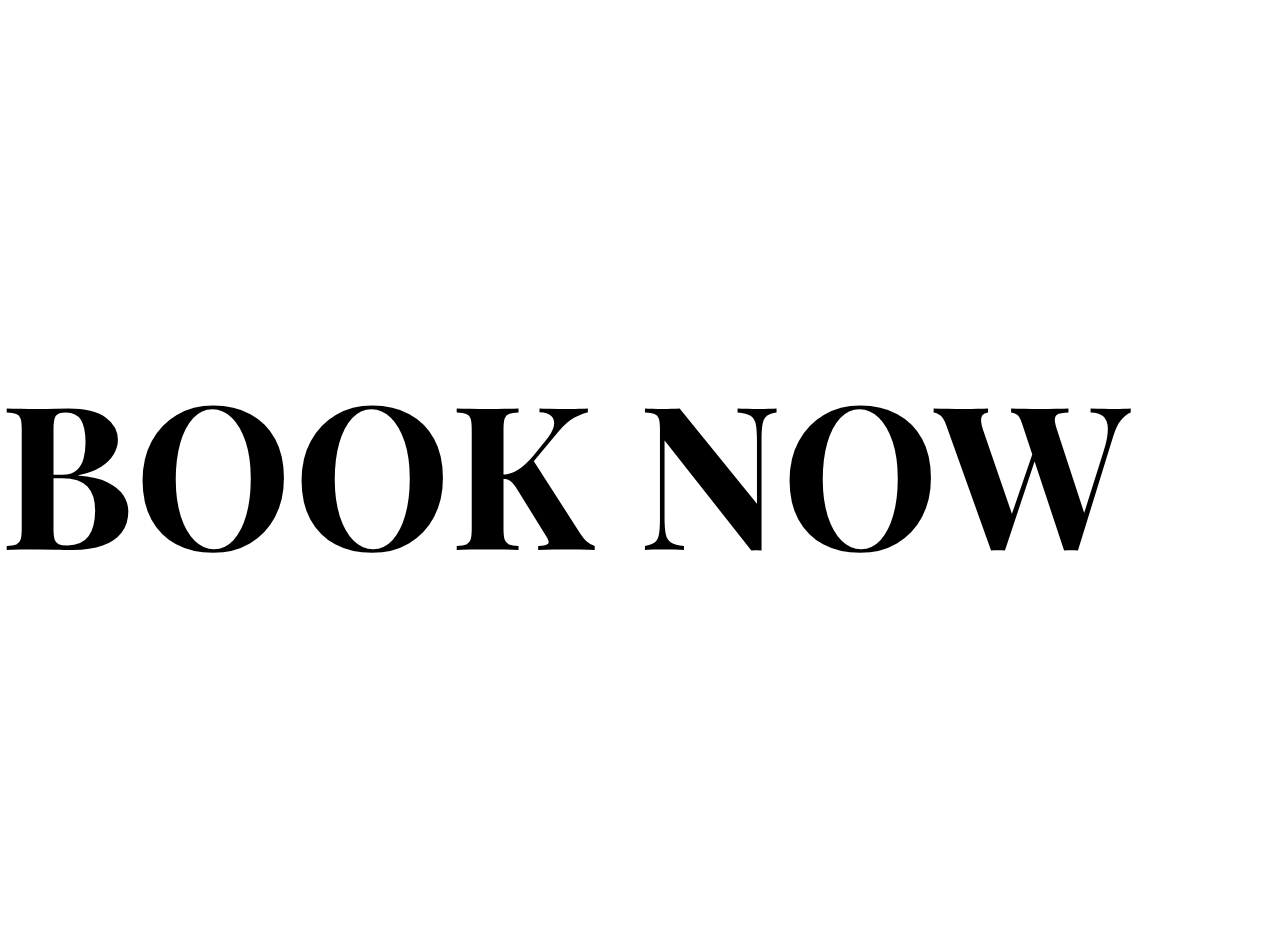
<file: webpages/booknow.html>
<!DOCTYPE html>
<html>
	<head>
		<title>BOOK NOW</title>
		<meta charset="utf-8">
		<link rel="stylesheet" type="text/css" href="../css/style.css">
	</head>
	<body>
		<h5>BOOK NOW</h5>
	</body>
</html>
</file>
<file: css/style.css>
@import url('https://fonts.googleapis.com/css2?family=Playfair+Display:ital,wght@0,400;0,700;1,400&family=Roboto+Condensed:ital,wght@0,300;0,700;1,700&display=swap');
@import url(components/container.css);
@import url(components/avatar.css);
@import url(components/button.css);
@import url(components/banner.css);
@import url(components/card.css);
@import url(components/socials.css);

body{
	font-family: 'Playfair Display', serif;
	font-style: 18px;
	margin: 0px;
}

h1,h3{
	font-family: 'Roboto Condensed', sans-serif;
	font-weight: bold;
}

a{
	text-decoration: none;
}

h4{
	font-family: 'Roboto Condensed', sans-serif;
	font-weight: bold;
	font-size: 30px;
	text-align: center;
}

h2{
	font-family: 'Roboto Condensed', sans-serif;
	font-weight: lighter;
	font-size: 25px;

}

h5{
	font-size: 200px;

}

h6{
	font-size: 200px;

}
</file>
